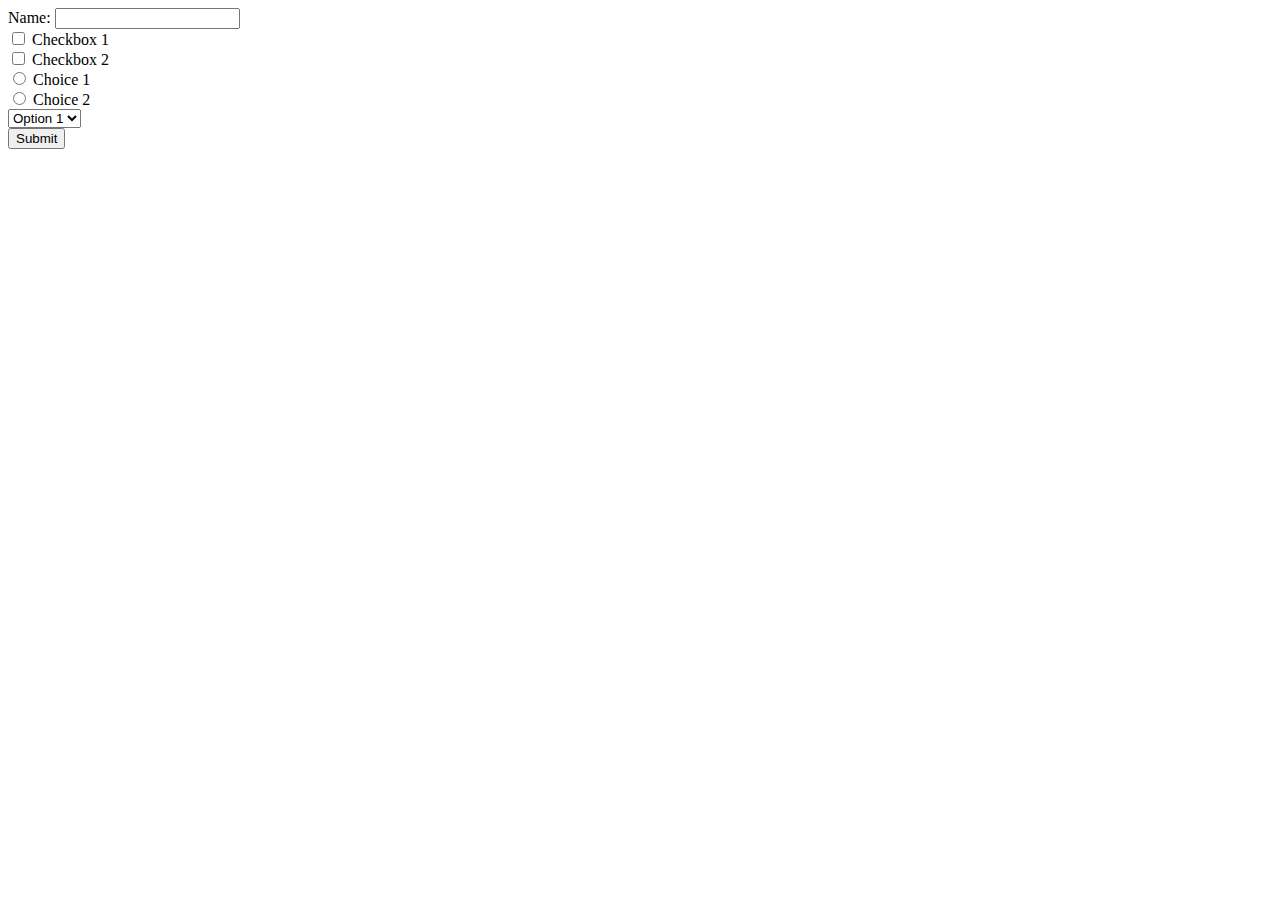
<file: index.html>
<!DOCTYPE html>
<html lang="en">
  <head>
    <title>PDF Filler</title>
  </head>
  <body>
    <form action="formFiller.php" method="post">
      <div>
        <label for="Name_textbox">Name: </label>
        <input type="text" name="Name_textbox">
      </div>

      <div>
        <input type="checkbox" name="Checkbox_1_checkbox">
        <label for="Checkbox_1_checkbox">Checkbox 1</label>
      </div>

      <div>
        <input type="checkbox" name="Checkbox_2_checkbox">
        <label for="Checkbox_2_checkbox">Checkbox 2</label>
      </div>

      <div>
        <input type="radio" name="Radio_Group_1_radio" value="Choice_1">
        <label for="Radio_Group_1_radio">Choice 1</label>
      </div>

      <div>
        <input type="radio" name="Radio_Group_1_radio" value="Choice_2">
        <label for="Radio_Group_1_radio">Choice 2</label>
      </div>
      
      <div>
        <select name="Dropdown_dropdown">
          <option value="Option_1">Option 1</option>
          <option value="Option_2">Option 2</option>
        </select>
      </div>

      <input type="submit">
    </form>
  </body>
</html>
</file>
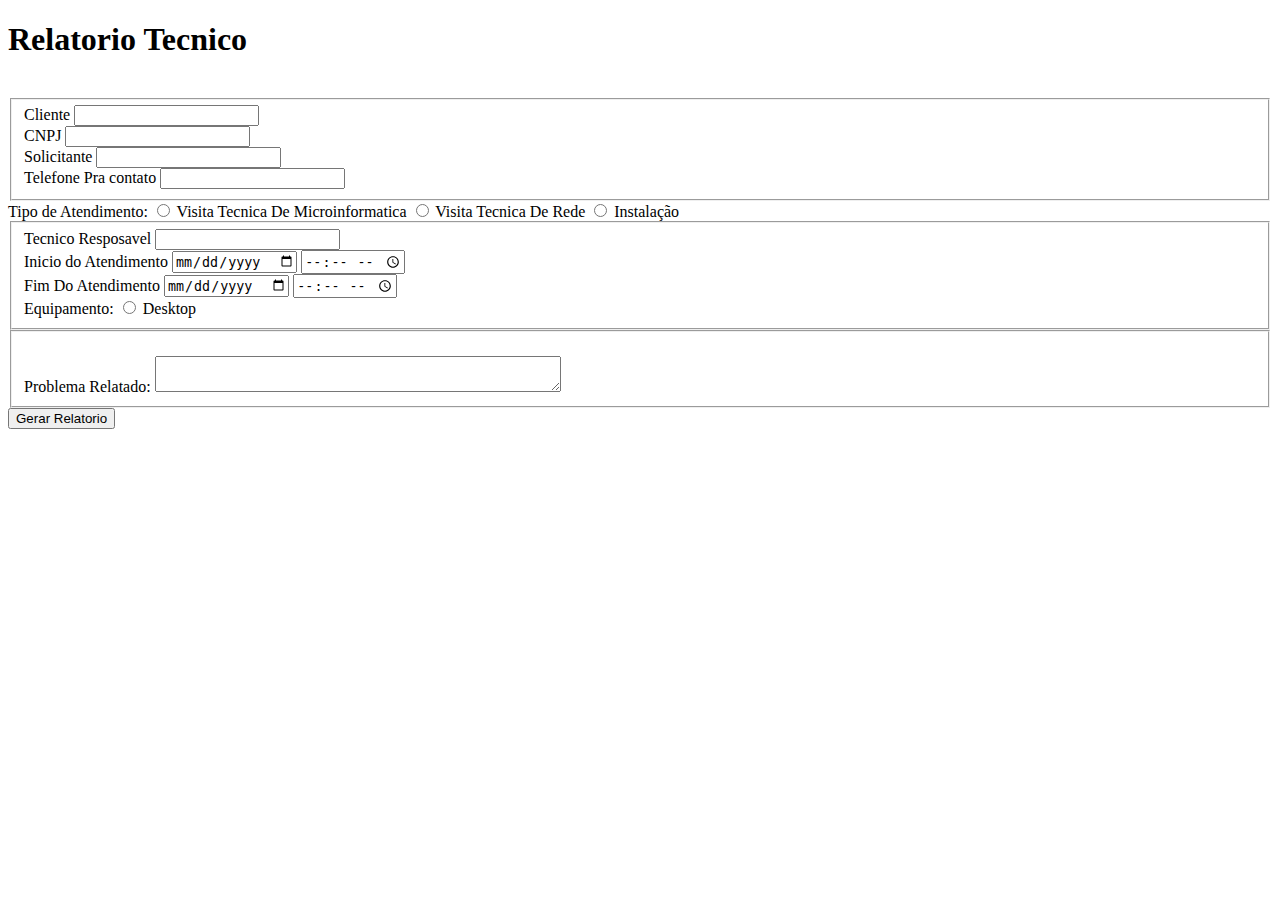
<file: relatorio tecnico do zero/index.html>
<!DOCTYPE html>
<html lang="pt-br">
<head>
    <meta charset="UTF-8">
    <meta http-equiv="X-UA-Compatible" content="IE=edge">
    <meta name="viewport" content="width=device-width, initial-scale=1.0">
    <title>Relatorio Tecnico</title>
</head>
<body>

    <div>
        <h1 id="TL">Relatorio Tecnico</h1>
        <br>
    </div>

    <form>
        <fieldset>
            <div>
                <label>Cliente</label>
                <input type="text" name="Cliente" id="Cliente">
            </div>
            <div>
                <label>CNPJ</label>
                <input type="text" name="CNPJ" maxlength="18" id="CNPJ"> 
            </div>
            <div>
                <label>Solicitante</label>
                <input type="text" name="Solicitante" id="Solicitante">
            </div>
            <div>
                <label>Telefone Pra contato</label>
                <input type="tel" name="Telefone Pra contato" id="Telefone Pra contato">
            </div>
        </fieldset>
            
        <div>
            <label>Tipo de Atendimento:</label>
        <label>
            <input type="radio" name="Tipo" value="Visita Tecnica de Microinformatica"> Visita Tecnica De Microinformatica
        </label>
        
        <label>
            <input type="radio" name="Tipo" value="Visita Tecnica de Rede"> Visita Tecnica De Rede
        </label>

        <label>
            <input type="radio" name="Tipo" value="Instalação"> Instalação
        </label>
        
        </div>

        <fieldset>
            <div>
                <label>Tecnico Resposavel</label>
                <input type="text" name="Tecnico Resposavel" id="Tecnico Resposavel">
            </div>
            <div>
                <label>Inicio do Atendimento</label>
                <input type="date" name="Inicio do Atendimento" id="Inicio do Atendimento"> <input type="time" name="Inicio" id="Inicio do Atendimento">
            </div>
            <div><label>Fim Do Atendimento</label>
                <input type="date" name="Fim Do Atendimento" id="Fim Do Atendimento"> <input type="time" name="Fim Do Atendimento" id="Fim Do Atendimento"></div>
            <div>
                <label>Equipamento:</label>
                <label>
                    <input type="radio" name="Equipamento" value="Desktop"> Desktop 
                </label>
            </div>
          </fieldset>

          <fieldset>
            <div>
                <br>
                <label>Problema Relatado:</label>
                <textarea row="30" style="width: 30em" id="Pr"></textarea>
            </div>
        </fieldset>
          
        <button type="submit">Gerar Relatorio</button>
          

    <form>
    
</body>
</html>
</file>
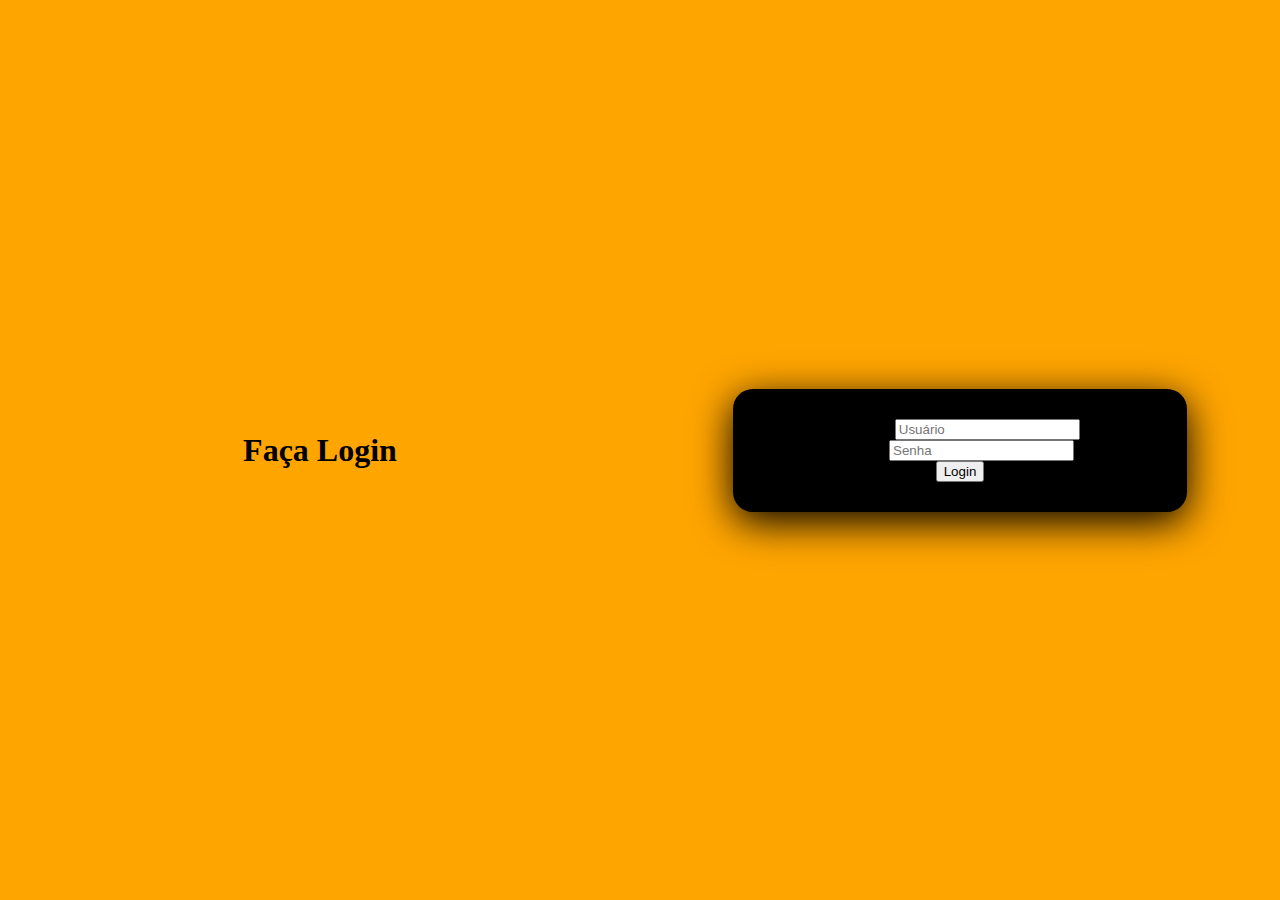
<file: relatorio tecnico do zero/login.html>
<!DOCTYPE html>
<html lang="en">
<head>
    <meta charset="UTF-8">
    <meta http-equiv="X-UA-Compatible" content="IE=edge">
    <meta name="viewport" content="width=device-width, initial-scale=1.0">
    <link rel="stylesheet" href="css/style login.css">
    <title>Login</title>
</head>
<body>
    <div class="main-login">
        <div class="left-login">
            <h1>Faça Login</h1>
        </div>
             

        <div class="right-login">
            <div class="card-login">
                <div class="textfild">
                    <label for="usuario">Usuário</label>
                    <input type="text" name="usuario" placeholder="Usuário">
                </div>
                
                <div class="textfild">
                    <label for="senha">Senha</label>
                    <input type="password" name="senha" placeholder="Senha">
                </div>

                <button class="btn-login">Login</button> 

            </div>
        </div> 
          

    </div>
</body>
</html>
</file>
<file: relatorio tecnico do zero/css/style login.css>
body {
    margin: 0;
}

.main-login{
    width: 100vw;
    height: 100vh;
    background-color: orange;
    display: flex;
    justify-content: center;
    align-items: center;

}

.left-login{
    width: 50vw;
    height: 100vh;
    display: flex;
    justify-content: center;
    align-items: center;

}

.left-login > h1 {
    color: black;
    font-weight: 800;
}

.right-login{
    width: 50vw;
    height: 100vh;
    display: flex;
    justify-content: center;
    align-items: center;
}

.card-login{
    width: 60%;
    display: flex;
    justify-content: center;
    align-items: center;
    flex-direction: column;
    padding: 30px 35px;
    background: black;
    border-radius: 20px;
    box-shadow: 0px 10px 40px black;
}
</file>
